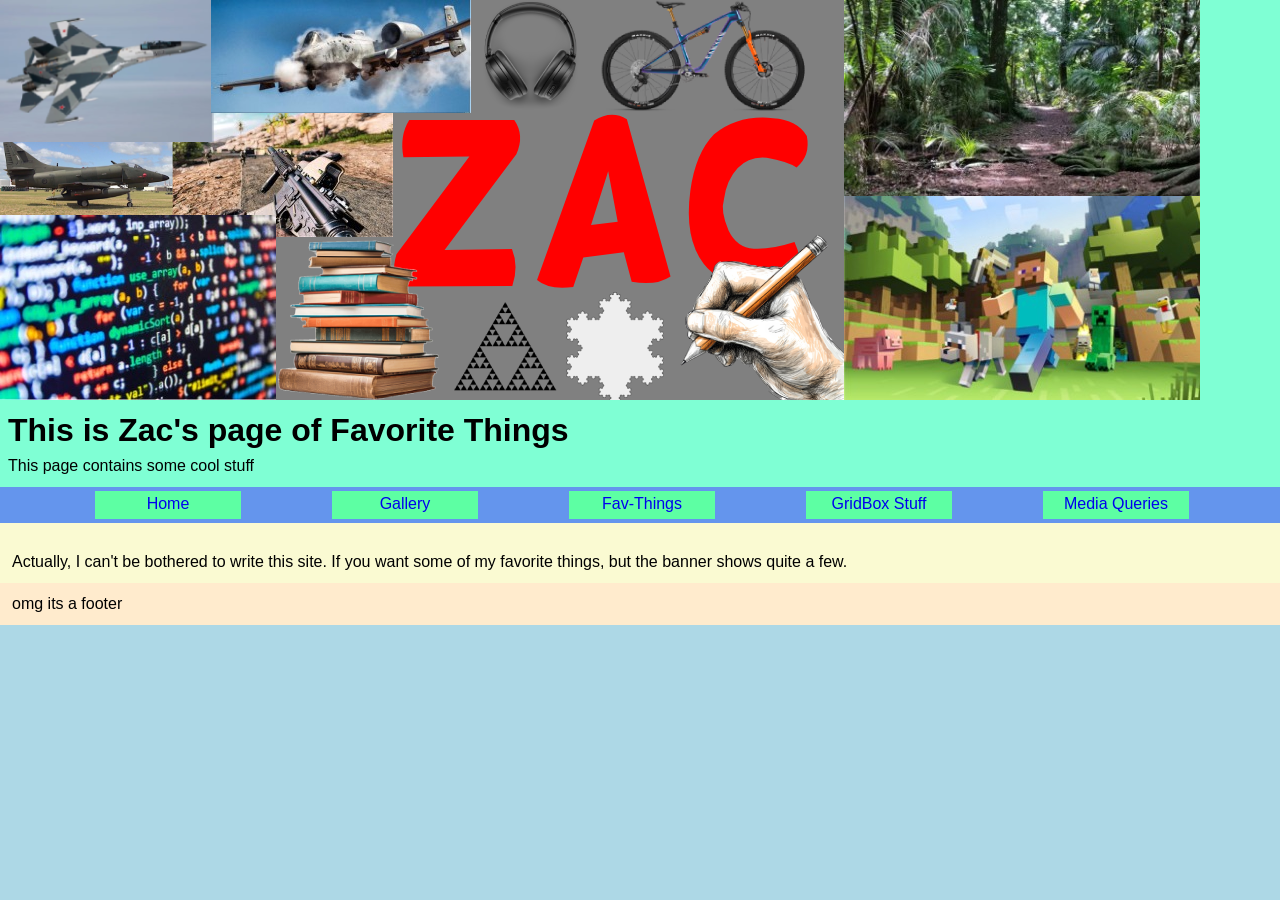
<file: fav-things.html>
﻿<!DOCTYPE html>
<html lang="en">
<head>
    <meta charset="utf-8">
    <link rel="icon" type="image/png" href="Images/favicon16.png">
    <link href="style.css" rel="stylesheet">
    <title>Zac's favorite things</title>
</head>
<body>
    <header>
        <img src="Images/ZacNameBanner.png" class="banner" alt="banner showing the name zac and multiple images of planes, coding, a forest, and minecraft">
        <h1>This is Zac's page of Favorite Things</h1>
        <p>This page contains some cool stuff</p>
    </header>
    <nav>
        <div class="flex-container">
            <div class="flex-item">
                <a href="index.html">Home</a>
            </div>
            <div class="flex-item">
                <a href="gallery.html">Gallery</a>
            </div>
            <div class="flex-item">
                <a href="fav-things.html">Fav-Things</a>
            </div>
            <div class="flex-item">
                <a href="grid.html">GridBox Stuff</a>
            </div>
            <div class="flex-item">
                <a href="mq.html">Media Queries</a>
            </div>
        </div>
    </nav>
    <main>
        <br>
        <p>Actually, I can't be bothered to write this site. If you want some of my favorite things, but the banner shows quite a few.</p>
    </main>
    <footer>
        <p>omg its a footer</p>
    </footer>
</body>
</html>
</file>
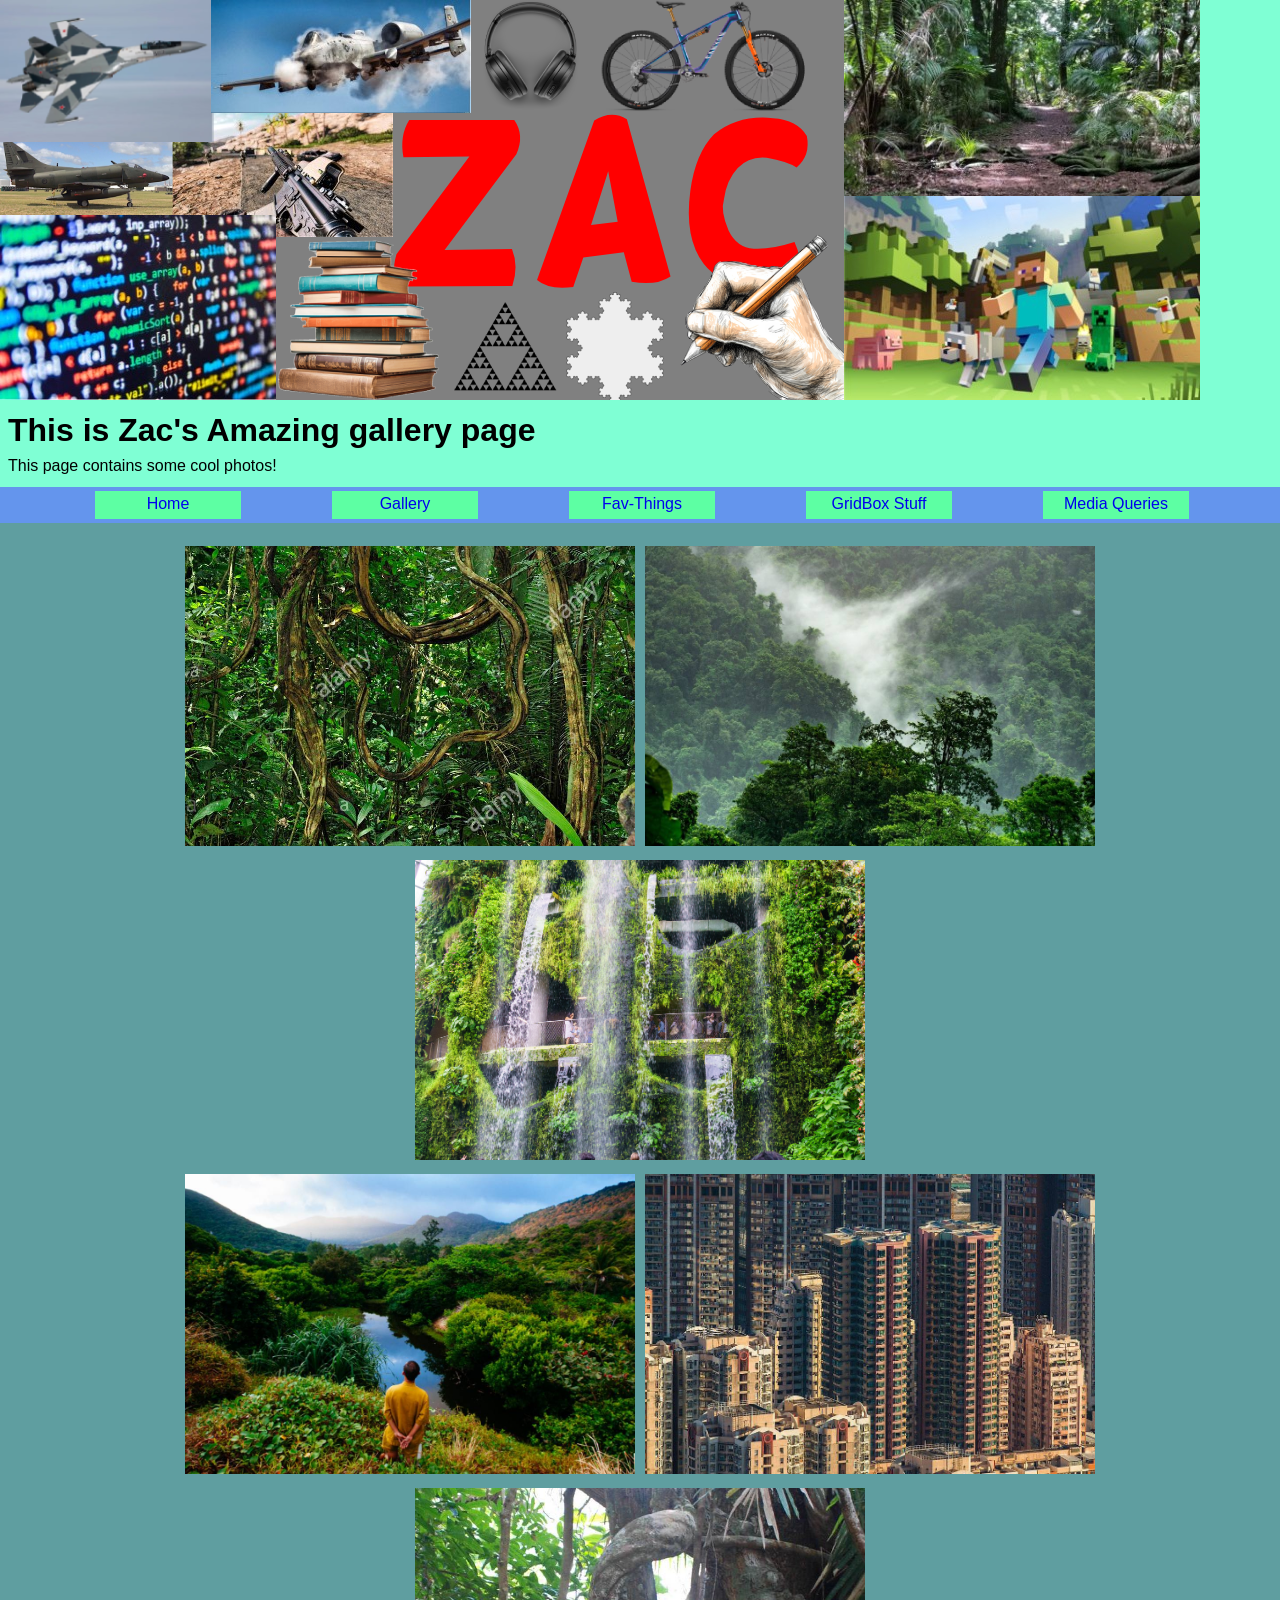
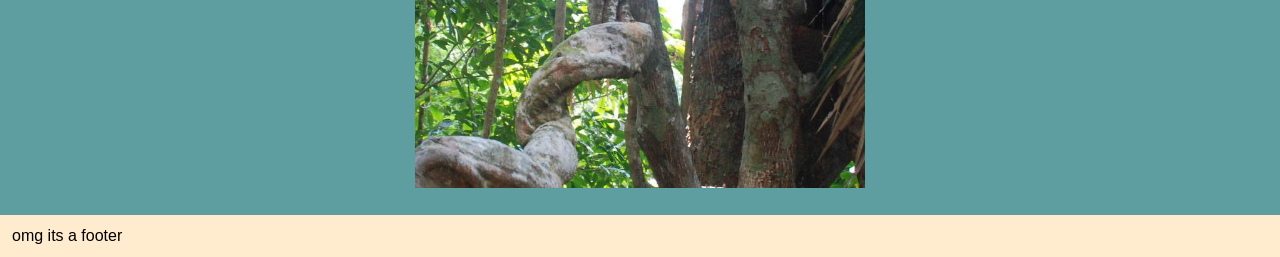
<file: gallery.html>
<!DOCTYPE html>
<html lang="en"> 
<head>
    <meta charset="utf-8">
    <link rel="icon" type="image/png" href="Images/favicon16.png">
    <link href="style.css" rel="stylesheet">
    <title>Zac's cool gallery</title>
</head>
<body>
    <header>
        <img src="Images/ZacNameBanner.png" class="banner" alt="banner showing the name zac and multiple images of planes, coding, a forest, and minecraft">
        <h1>This is Zac's Amazing gallery page</h1>
        <p>This page contains some cool photos!</p>
        
    </header>
    <nav>
        <div class="flex-container">
            <div class="flex-item">
                <a href="index.html">Home</a>
            </div>
            <div class="flex-item">
                <a href="gallery.html">Gallery</a>
            </div>
            <div class="flex-item">
                <a href="fav-things.html">Fav-Things</a>
            </div>
            <div class="flex-item">
                <a href="grid.html">GridBox Stuff</a>
            </div>
            <div class="flex-item">
                <a href="mq.html">Media Queries</a>
            </div>
        </div>
    </nav>
    <main id="gallery-main">
        <div class="gallery-box">
            <br>
            <img src="Images/gallery/2.jpg" width="450" class="galleryimg" alt="some vines in a lush forest"/>
            <img src="Images/gallery/4.jpg" width="450" class="galleryimg" alt="fog in a foresed valley">
            <img src="Images/gallery/1.jpg" width="450" class="galleryimg" alt="a big stone structure covered in moss with waterfalls down the front of it"><!--500-->
            <br>
            <img src="Images/gallery/6.jpg" width="450" class="galleryimg" alt="a man standing looking at a river in a wide valley">
            <img src="Images/gallery/5.jpg" width="450" class="galleryimg" alt="lots of tall city buildings clustered together">
            <img src="Images/gallery/3.jpg" width="450" class="galleryimg" alt="vines on a tree">
            <br><br>
        </div>
    </main>
    <footer>
        <p>omg its a footer</p>
    </footer>
</body>
</html>
</file>
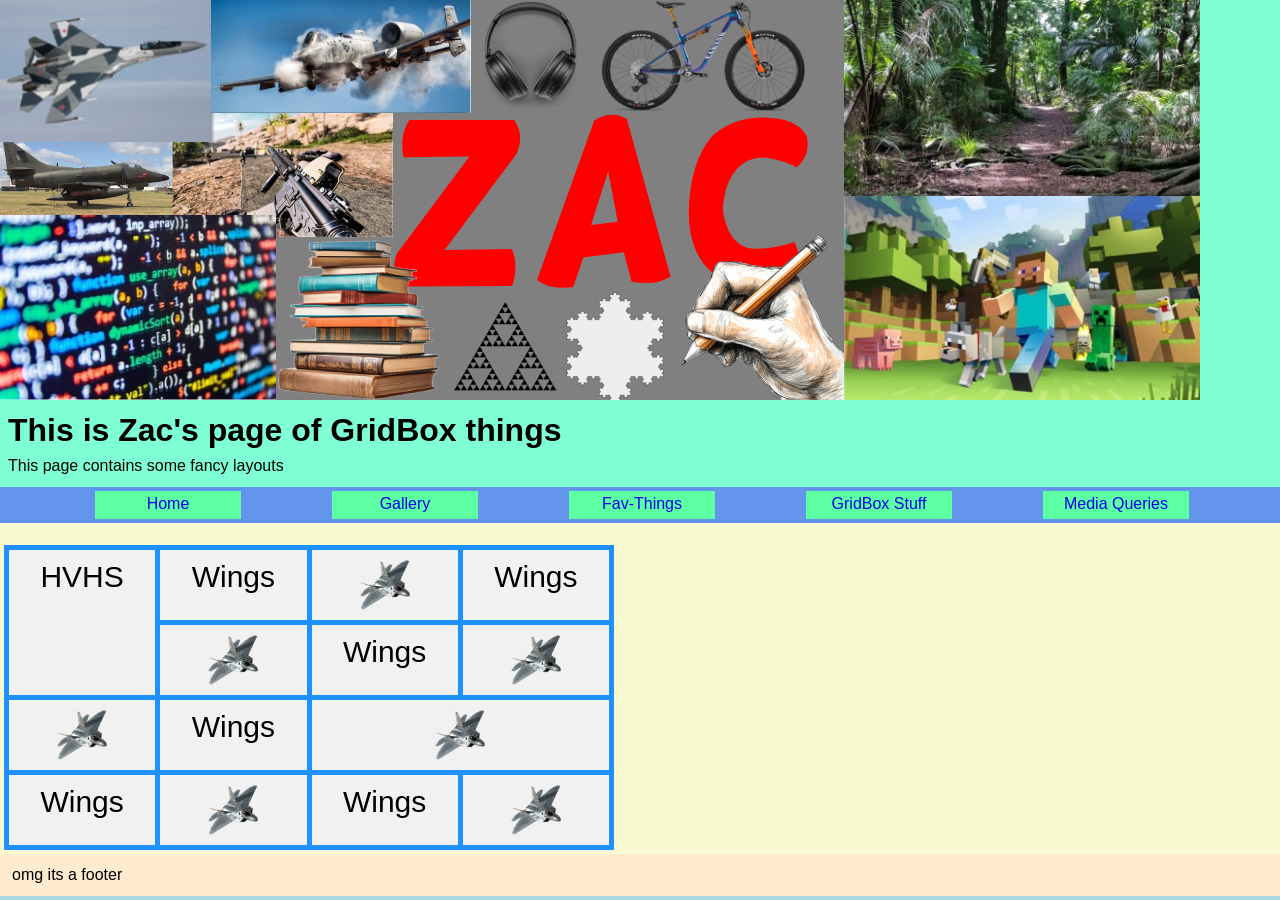
<file: grid.html>
<!DOCTYPE html>
<html lang="en">
<head>
    <meta charset="utf-8">
    <link rel="icon" type="image/png" href="Images/favicon16.png">
    <link href="style.css" rel="stylesheet">
    <title>Zac's cool GirdBox</title>
</head>
<body>
    <header>
        <img src="Images/ZacNameBanner.png" class="banner" alt="banner showing the name zac and multiple images of planes, coding, a forest, and minecraft">
        <h1>This is Zac's page of GridBox things</h1>
        <p>This page contains some fancy layouts</p>
    </header>
    <nav>
        <div class="flex-container">
            <div class="flex-item">
                <a href="index.html">Home</a>
            </div>
            <div class="flex-item">
                <a href="gallery.html">Gallery</a>
            </div>
            <div class="flex-item">
                <a href="fav-things.html">Fav-Things</a>
            </div>
            <div class="flex-item">
                <a href="grid.html">GridBox Stuff</a>
            </div>
            <div class="flex-item">
                <a href="mq.html">Media Queries</a>
            </div>
        </div>
    </nav>
    <main>
        <br>
        <div class="container">
            <div id="tall">HVHS</div>
            <div>Wings</div>
            <div><img src="Images/f22.png" class="f22img"></div>
            <div>Wings</div>

            <div><img src="Images/f22.png" class="f22img"></div>
            <div>Wings</div>
            <div><img src="Images/f22.png" class="f22img"></div>

            <div><img src="Images/f22.png" class="f22img"></div>
            <div>Wings</div>
            <div id="wide"><img src="Images/f22.png" class="f22img"></div>

            <div>Wings</div>
            <div><img src="Images/f22.png" class="f22img"></div>
            <div>Wings</div>
            <div><img src="Images/f22.png" class="f22img"></div>
        </div>
    </main>
    <footer>
        <p>omg its a footer</p>
    </footer>
</body>
</html>
</file>
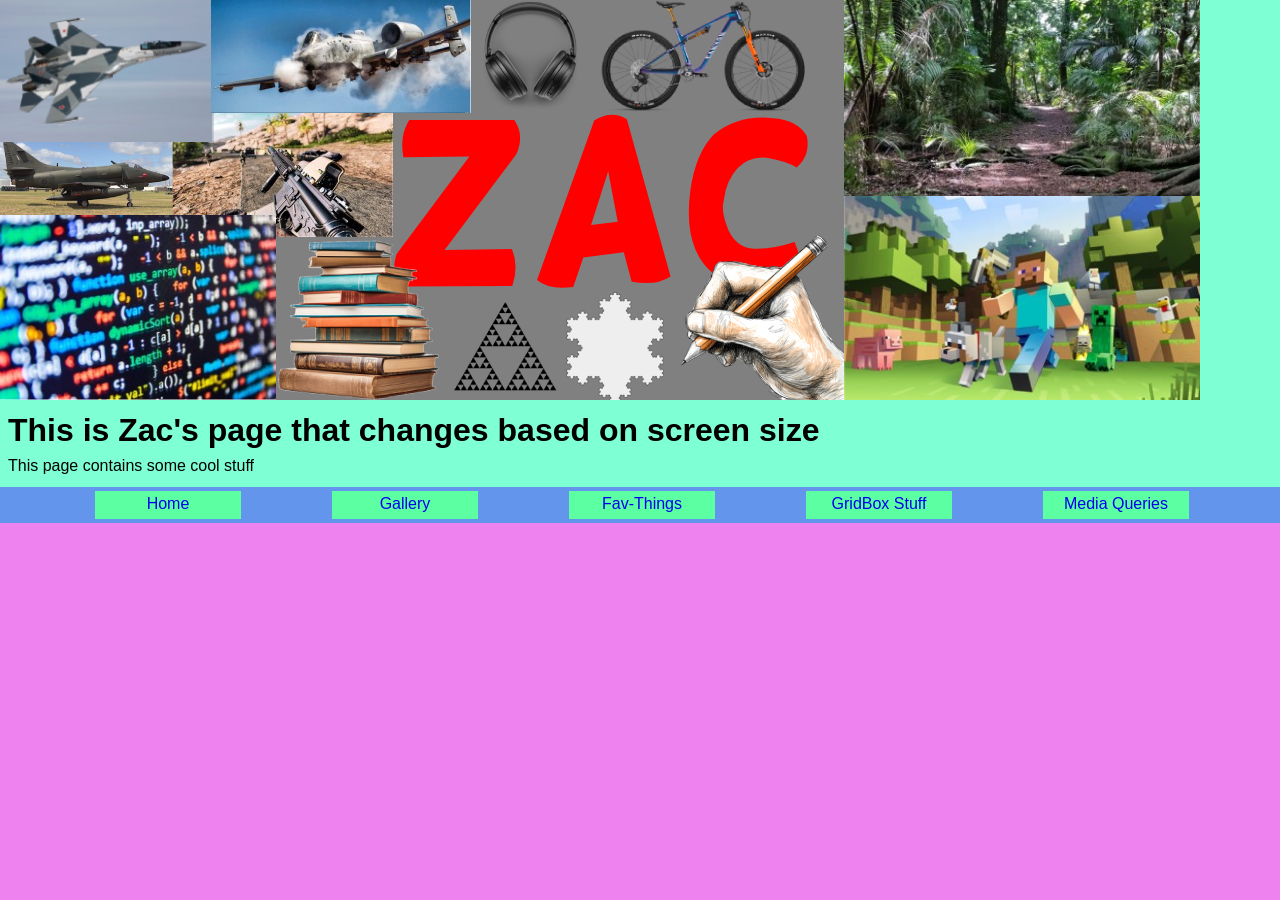
<file: mq.html>
<!DOCTYPE html>
<html lang="en">
<head>
    <meta charset="utf-8">
    <link rel="icon" type="image/png" href="Images/favicon16.png">
    <link href="style.css" rel="stylesheet">
    <link href="mq.css" rel="stylesheet">
    <title>Zac's Responsive Site</title>
</head>
<body>
    <header>
        <img src="Images/ZacNameBanner.png" class="banner" alt="banner showing the name zac and multiple images of planes, coding, a forest, and minecraft">
        <h1>This is Zac's page that changes based on screen size</h1>
        <p>This page contains some cool stuff</p>
    </header>
    <nav>
        <div class="flex-container">
            <div class="flex-item">
                <a href="index.html">Home</a>
            </div>
            <div class="flex-item">
                <a href="gallery.html">Gallery</a>
            </div>
            <div class="flex-item">
                <a href="fav-things.html">Fav-Things</a>
            </div>
            <div class="flex-item">
                <a href="grid.html">GridBox Stuff</a>
            </div>
            <div class="flex-item">
                <a href="mq.html">Media Queries</a>
            </div>
        </div>
    </nav>
</body>
</html>
</file>
<file: style.css>
*:not(ul, ol){
    margin: 0;
    padding: 0;
}
body {
    margin: 0;
    padding: 0;

    background-color: lightblue;
    font-family: Verdana, sans-serif;
}
p, h1, h2, h3, a {
    margin: 8px;
}
img {
    padding: 0;
    margin: 0;
}
a {
    text-decoration: none;
}
header {
    background-color: aquamarine; /*aquamarine*/
    padding-bottom: 4px;
}
.banner { /* default */
    width: 1200px;
}
@media screen and (max-width: 1200px) {
    .banner {
        width: 100%;
    }
}
nav {
    background-color: cornflowerblue; /*cornflowerblue*/
    padding-left: 4px;
    padding-top: 4px;
    padding-bottom: 4px;
}
.flex-container {
    display: flex;
    flex-wrap: nowrap;
    justify-content: space-evenly; /*center, space around*/
}
.flex-item {
    background-color: #5DFFA3;
    width: 130px;
    height: 20px;
    text-align: center;
    
    padding-left: 8px;
    padding-right: 8px;
    padding-top: 4px;
    padding-bottom: 4px;
}
main {
    background-color: lightgoldenrodyellow;
    padding-left: 4px;
    padding-top: 4px;
    padding-bottom: 4px;
}
footer {
    background-color: blanchedalmond;
    padding-left: 4px;
    padding-top: 4px;
    padding-bottom: 4px;
}
.redtext {
    color: darkred;
}
#gallery-main {
    padding-left: 0px;
    padding-top: 0px;
    padding-bottom: 0px;
}
.gallery-box {
    text-align: center;
    background-color: cadetblue;
}
.galleryimg {
    padding-top: 5px;
    padding-bottom: 5px;
    padding-left: 2.5px;
    padding-right: 2.5px;
}
.container {
    display: grid;
    grid-template-columns: auto auto auto auto;
    background-color: dodgerblue;
    padding: 5px;
    gap: 5px;
    width: 600px;
}
.container div {
    background-color: #f1f1f1;
    color: #000;
    padding: 10px;
    font-size: 30px;
    text-align: center;
    height: 50px;
}
#wide {
    grid-column: 3 / span 2;
    grid-row: 3 / span 1;
}
#tall {
    grid-row: 1 / span 2;
    height: auto;
}
.f22img {
    height: 50px;
}
</file>
<file: mq.css>
/* Base style for mobile devices 
body {
    background-color: olive;
}

/* For devices with a minimum width of 768px (Medium) 
@media screen and (min-width: 768px) {
    body {
        background-color: blue;
    }
}

/* For devices with a minimum width of 992px (Large) 
@media screen and (min-width: 992px) {
    body {
        background-color: tan;
    }
}*/


/* default */
body {
    background-color: red;
}
@media screen and (min-width: calc(2 * 175px)) {
    body {
        background-color: orange;
    }
}
@media screen and (min-width: calc(3 * 175px)) {
    body {
        background-color: yellow;
    }
}
@media screen and (min-width: calc(4 * 175px)) {
    body {
        background-color: green;
    }
}
@media screen and (min-width: calc(5 * 175px)) {
    body {
        background-color: blue;
    }
}
@media screen and (min-width: calc(6 * 175px)) {
    body {
        background-color: indigo;
    }
}
@media screen and (min-width: calc(7 * 175px)) {
    body {
        background-color: violet;
    }
}
</file>
